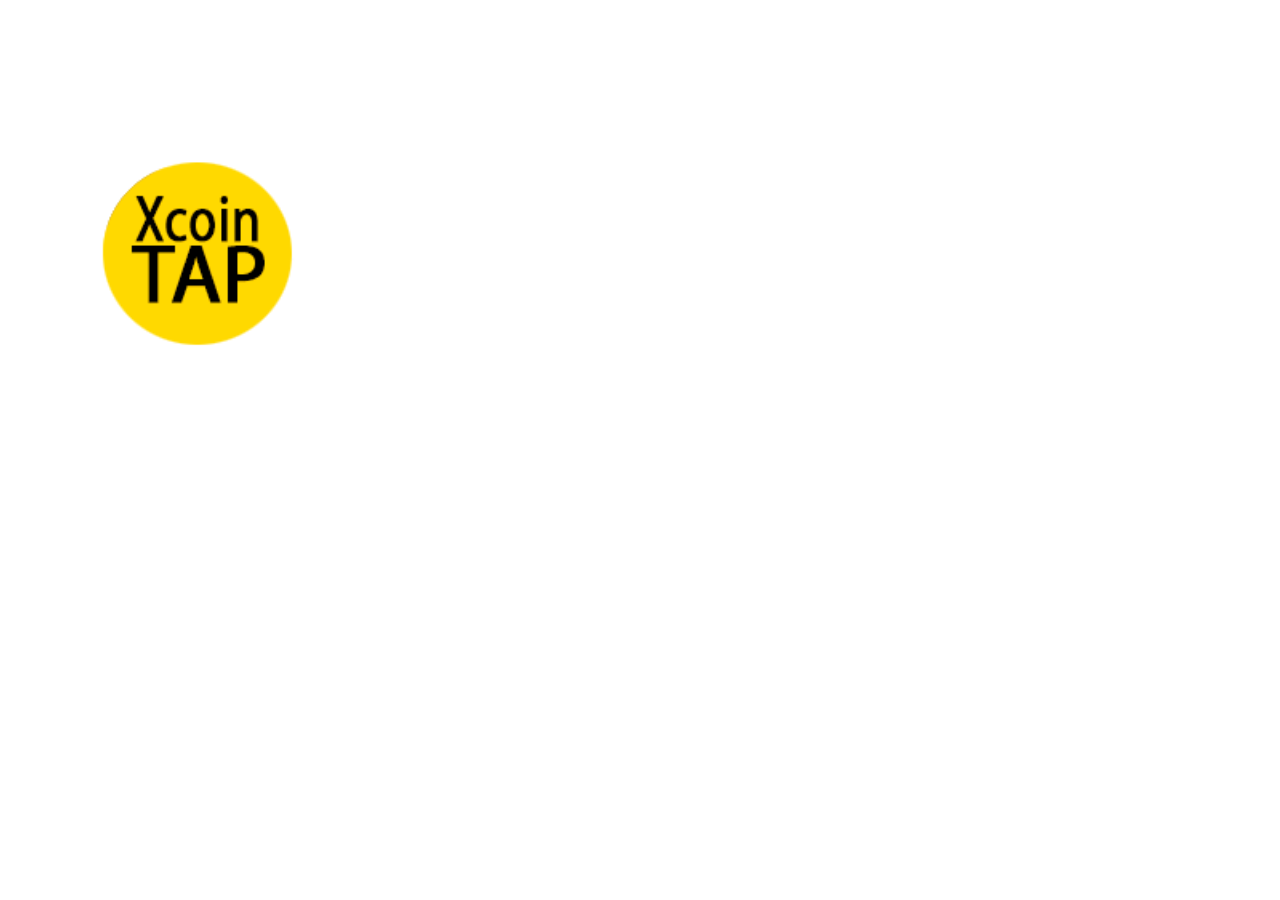
<file: content.html>
<!DOCTYPE HTML PUBLIC "-//W3C//DTD HTML 4.01 Frameset//EN" "http://www.w3.org/TR/html4/frameset.dtd">
<html lang="en">
<head>
    <meta charset="UTF-8">
    <meta name="viewport" content="width=device-width, initial-scale=1.0">
    <link rel="stylesheet" href="style.css">
    <title>XABI TAP</title>
</head>

<body>


<div class="container">
    <div class="item">
				<img src="1.png" alt="" class="img", id="btn1">
    </div>
    <div class="score"><span id="score"></span></div>

</div>
<div class="usercard" id="usercard"></div>

<script src="https://telegram.org/js/telegram-web-app.js"></script>
<script src="app.js"></script>
</body>

</html>







 <!-- <script src="https://telegram.org/js/telegram-web-app.js"></script> -->
</file>
<file: style.css>
body {
	margin: 0;
	padding: 0;
	font-size: 18px;
	color: var(--tg-theme-text-color);
	background: var(--tg-theme-bg-color);
	outline: none;
}

.container {
	max-width: 390px;
}



.img {
    touch-action: auto;
	width: 200px;
	display: block;
	margin-left: auto;
	margin-right: auto;
	padding-top: 40%;
}

.item {
	text-align: center;
	display:flex;
	align-items:center;
	justify-content: center;
}

.score {
	text-align: center;
}


.img:active {
    touch-action: auto;
	width: 190px;
}

.menu {
    background-color: white;
    width:390px;
    height:100px;
    position:fixed;
    bottom:10px;
}

ul {
    display: flex;
    margin: 0;
    padding: 0;
    list-style: none;
    width: 500px;
    flex-wrap: wrap;
}



ul li{
  width:130px;
  height:100px;
  text-align: center;

}




.logo {
	width: 75px;
	display: block;
	margin-left: auto;
	margin-right: auto;
	padding-top: 0%;
}

.text_logo{
    text-decoration: none;
    color: black;
}




.usercard {
	text-align: center;
}



/*
var(--tg-theme-bg-color)
var(--tg-theme-text-color)
var(--tg-theme-hint-color)
var(--tg-theme-link-color)
var(--tg-theme-button-color)
var(--tg-theme-button-text-color)
*/
</file>
